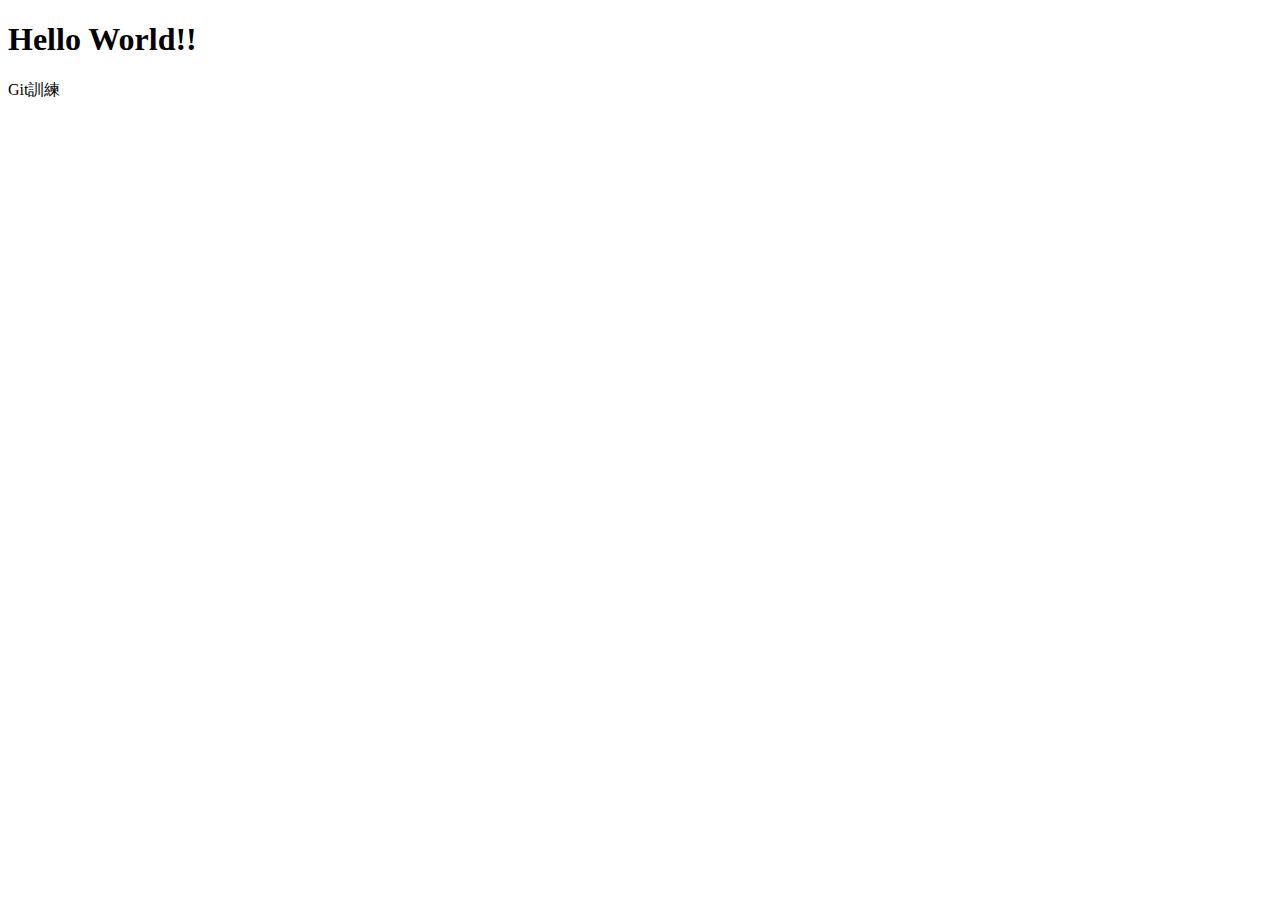
<file: src/php05/index.html>
<!DOCTYPE html>
<html lang="en">
  <head>
    <meta charset="UTF-8" />
    <meta name="viewport" content="width=device-width, initial-scale=1.0" />
    <title>Document</title>
  </head>
  <body>
    <h1>Hello World!!</h1>
    <p>Git訓練</p>
  </body>
</html>
</file>
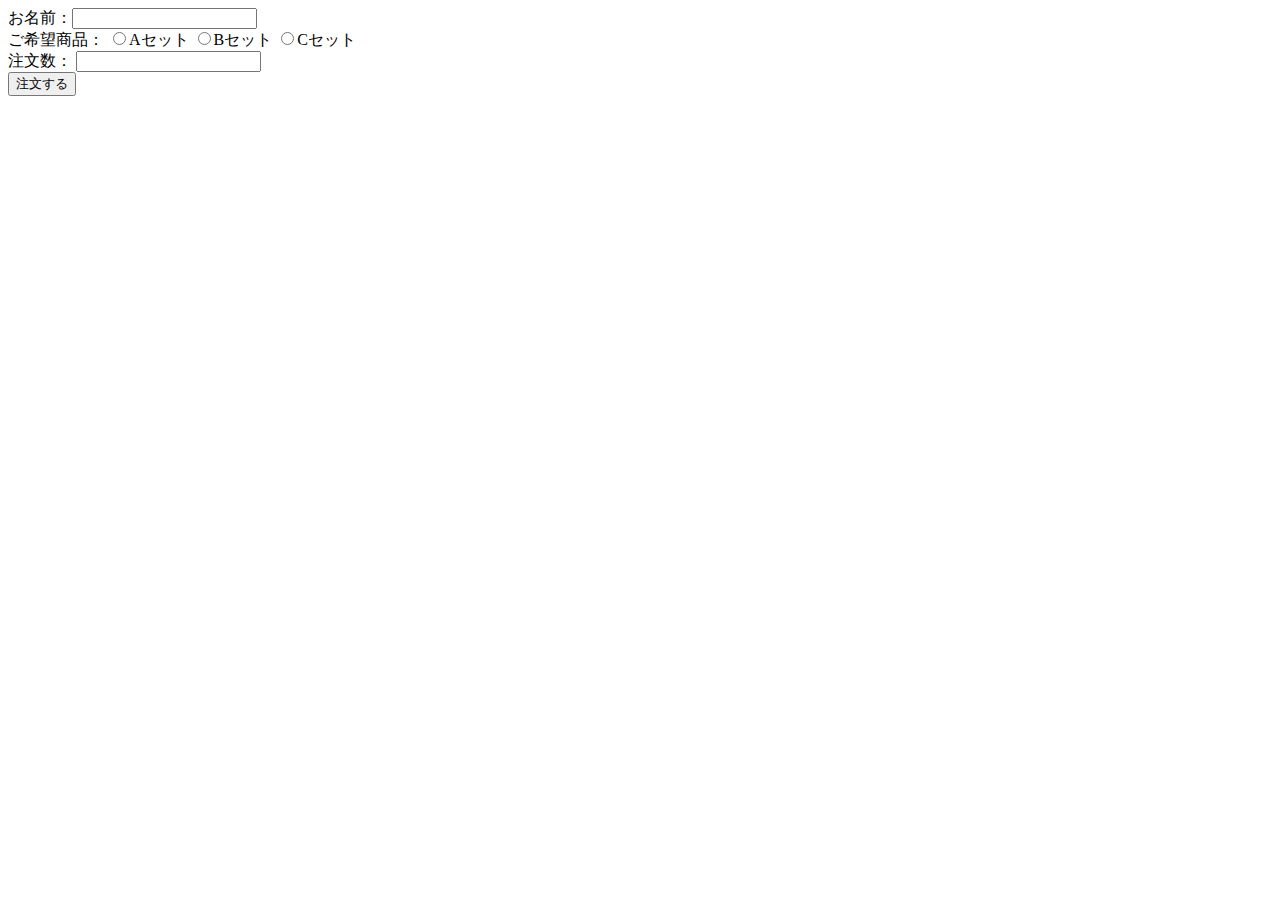
<file: src/php01/config/index.html>
<!DOCTYPE html>
<html lang="ja">
  <head>
    <meta charset="UTF-8" />
    <meta name="viewport" content="width=device-width, initial-scale=1.0" />
    <title>Document</title>
  </head>
  <body>
    <form action="result.php" method="POST">
      <label>お名前：<input type="text" name="name" /></label>
      <br />
      <label
        >ご希望商品：
        <input type="radio" name="choice" value="Aセット" />Aセット
        <input type="radio" name="choice" value="Bセット" />Bセット
        <input type="radio" name="choice" value="Cセット" />Cセット
      </label>
      <br />
      <label
        >注文数：
        <input type="number" name="number" value="" />
      </label>
      <br />
      <input type="submit" value="注文する" />
    </form>
  </body>
</html>
</file>
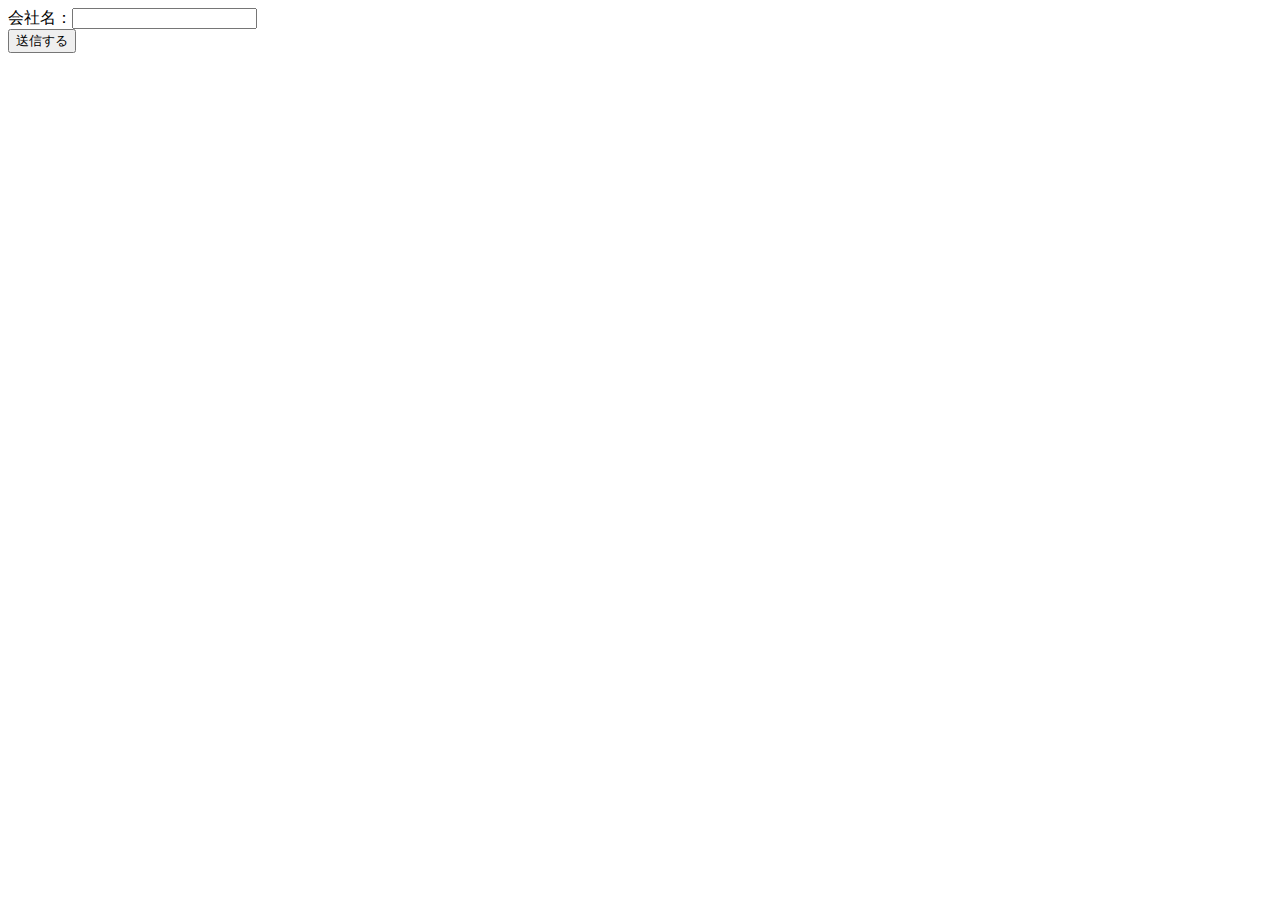
<file: src/php01/config/course.html>
<!DOCTYPE html>
<html lang="ja">
  <head>
    <meta charset="UTF-8" />
    <meta name="viewport" content="width=device-width, initial-scale=1.0" />
    <title>Document</title>
  </head>
  <body>
    <form action="course.php" method="GET">
      <label>会社名：<input type="text" name="company" /></label>
      <br />
      <input type="submit" name="submit" value="送信する" />
    </form>
  </body>
</html>
</file>
